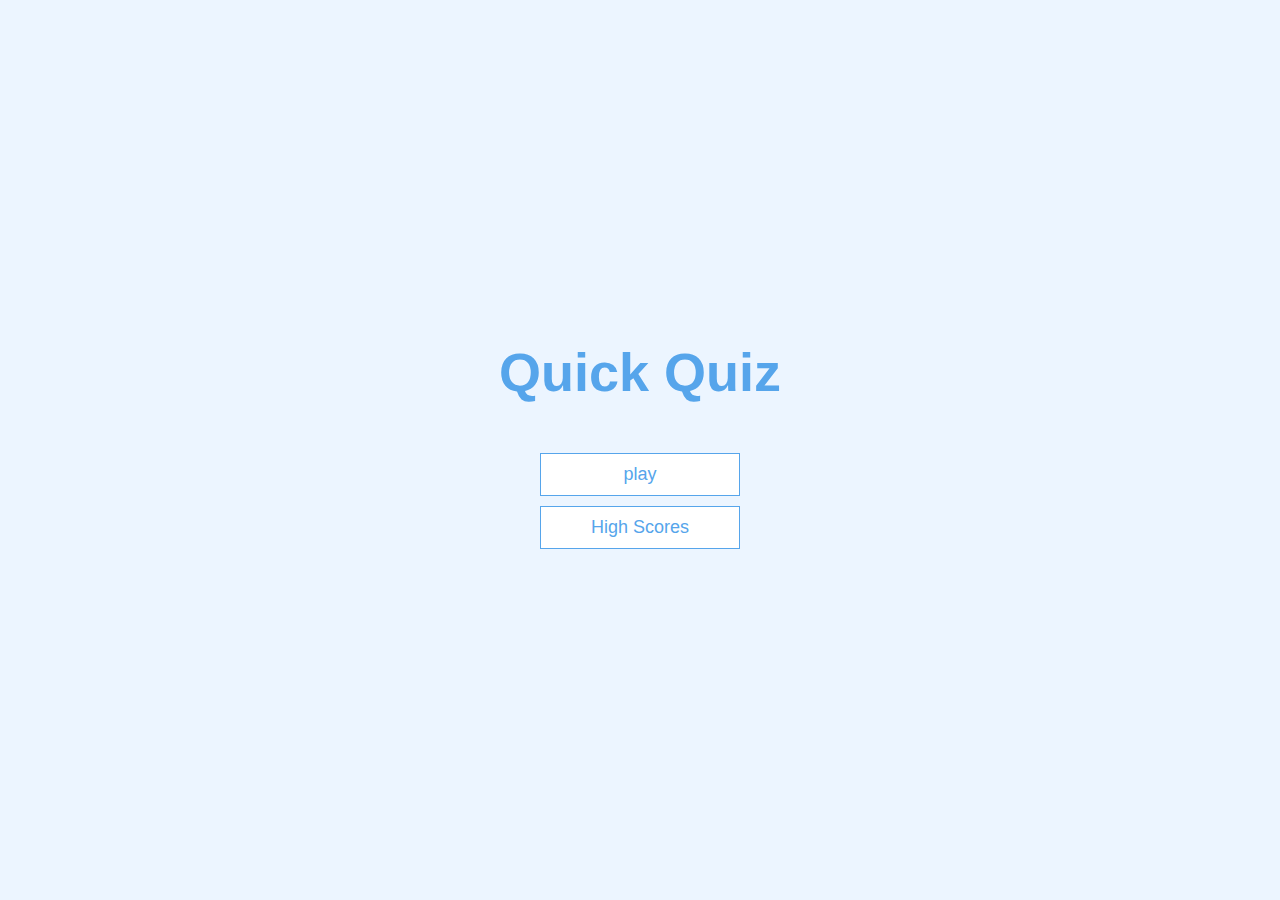
<file: index.html>
<!DOCTYPE html>
 <html lang="en">
 <head>
     <meta charset="UTF-8">
     <meta http-equiv="X-UA-Compatible" content="IE=edge">
     <meta name="viewport" content="width=device-width, initial-scale=1.0">
     <link rel="stylesheet" href="app.css"/>
     <title>Document</title>
 </head>
 <body>
    <div class="container">
        <div id="home" class="flex-center flex-column">
            <h1>Quick Quiz</h1>
            <a class="btn" href="game.html">play</a>
            <a class="btn" href="highscores.html">High Scores</a>
        </div>
    </div>

 </body>
 </html>
</file>
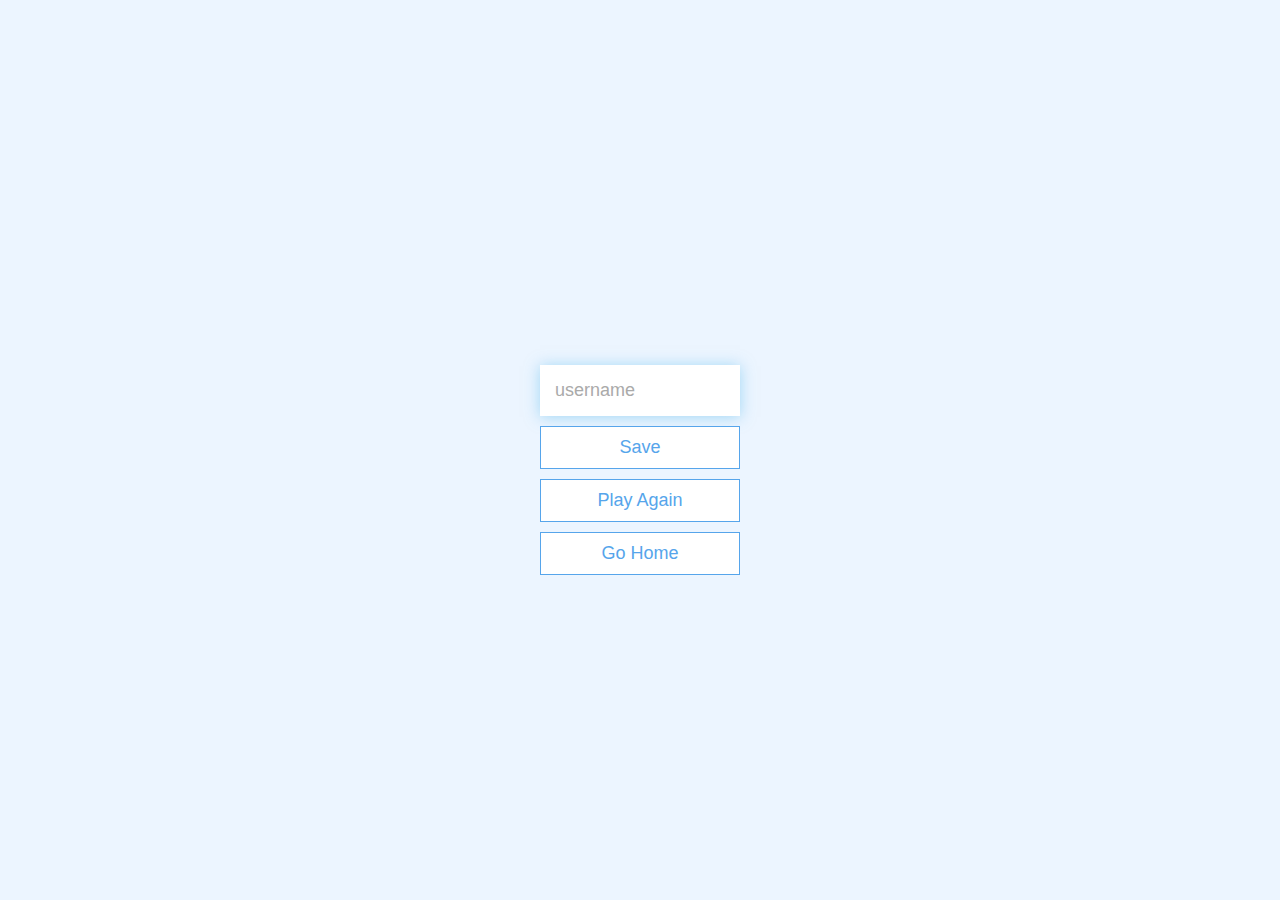
<file: end.html>
<!DOCTYPE html>
<html lang="en">
<head>
    <meta charset="UTF-8">
    <meta http-equiv="X-UA-Compatible" content="IE=edge">
    <meta name="viewport" content="width=device-width, initial-scale=1.0">
    <link rel="stylesheet" href="app.css">
    <title>congrats</title>
</head>
<body>
    <div class="container">
        <div id="end" class="flex-center flex-column">
            <h1 id="finalScore">0</h1>
            <form>
                <input type="text" name="username" id="username" placeholder="username">
                <button 
                  type="submit"
                  class="btn"
                  id="saveScoreBtn"
                  onclick="saveHighScore(event)"
                  disabled
                  >
                  Save
                </button>
            </form>
            <a href="game.html" class="btn">Play Again</a>
            <a href="index.html" class="btn">Go Home</a>
        </div>
    
    </div>
    <script src="end.js"></script>
</body>
</html>
</file>
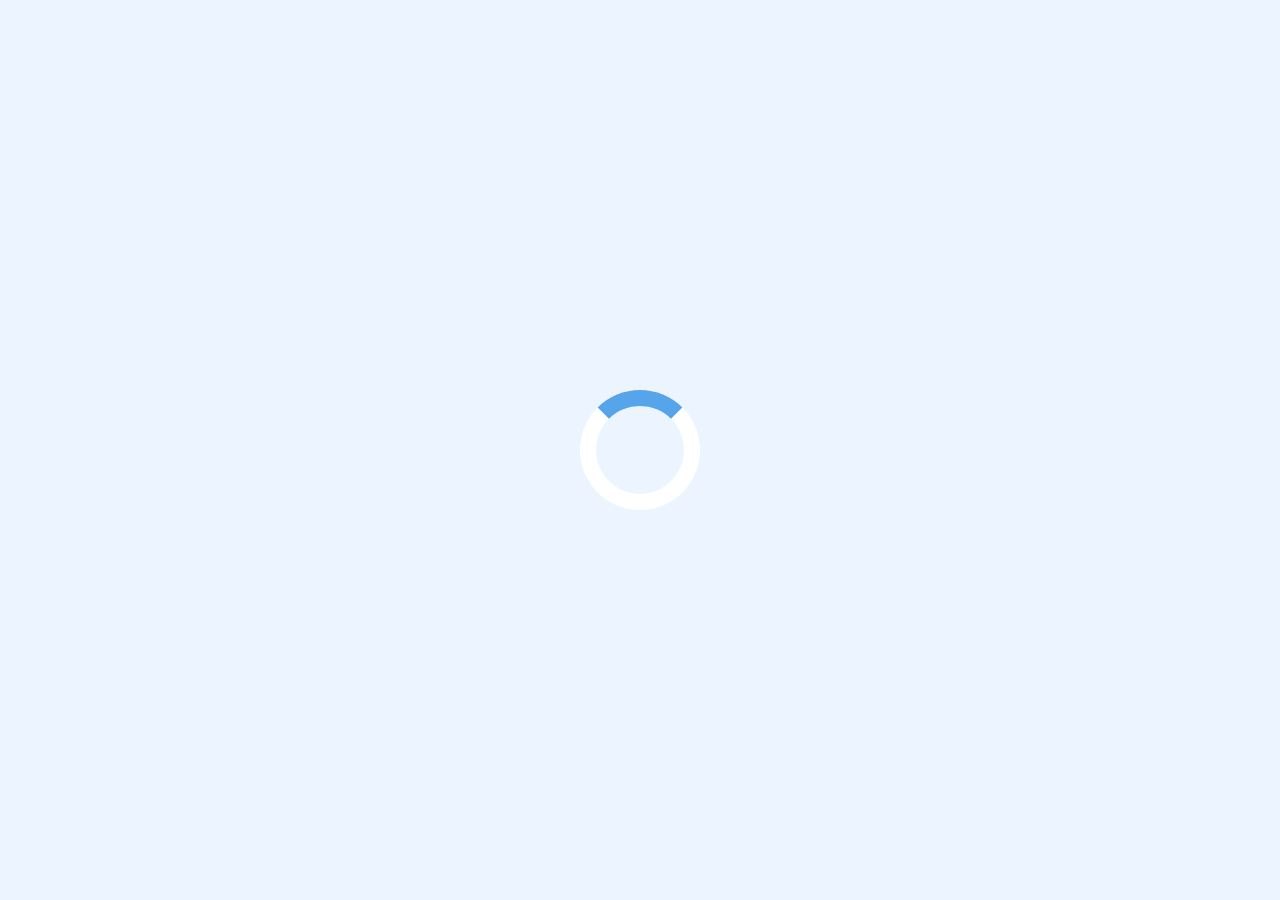
<file: game.html>
<!DOCTYPE html>
<html lang="en">
<head>
    <meta charset="UTF-8">
    <meta http-equiv="X-UA-Compatible" content="IE=edge">
    <meta name="viewport" content="width=device-width, initial-scale=1.0">
    <title>game</title>
    <link rel="stylesheet" href="app.css">
    <link rel="stylesheet" href="game.css"/>
</head>
<body>
    <div class="container">
        <div id="loader"></div>
        <div id="game" class="justify-center flex-column hidden">
            <div id="hud">
                <div id="hud-item">
                    <p id ="progressText" class="hud-prefix">
                        Question
                    </p>
                    <div id="progressBar">
                        <div id="progressBarFull"></div>
                    </div>
                    
                </div>
                <div id="hud-item">
                    <p class="hud-prefix">
                        Score
                    </p>
                    <h1 class="hud-main-text" id="score">
                        0
                    </h1>
                </div>
            </div>
            <h2 id="question">what is the answer to this question?</h2>
            <div class="choice-container">
                <p class="choice-prefix">A</p>
                <p class="choice-text" data-number="1">CHOICE 1</p>
            </div>
            <div class="choice-container">
                <p class="choice-prefix">B</p>
                <p class="choice-text" data-number="2">CHOICE 2</p>
            </div>
            <div class="choice-container">
                <p class="choice-prefix">C</p>
                <p class="choice-text" data-number="3">CHOICE 3</p>
            </div>
            <div class="choice-container">
                <p class="choice-prefix">D</p>
                <p class="choice-text" data-number="4">CHOICE 4</p>
            </div>
        </div>
    </div>

    <script src="game.js"></script>
</body>
</html>
</file>
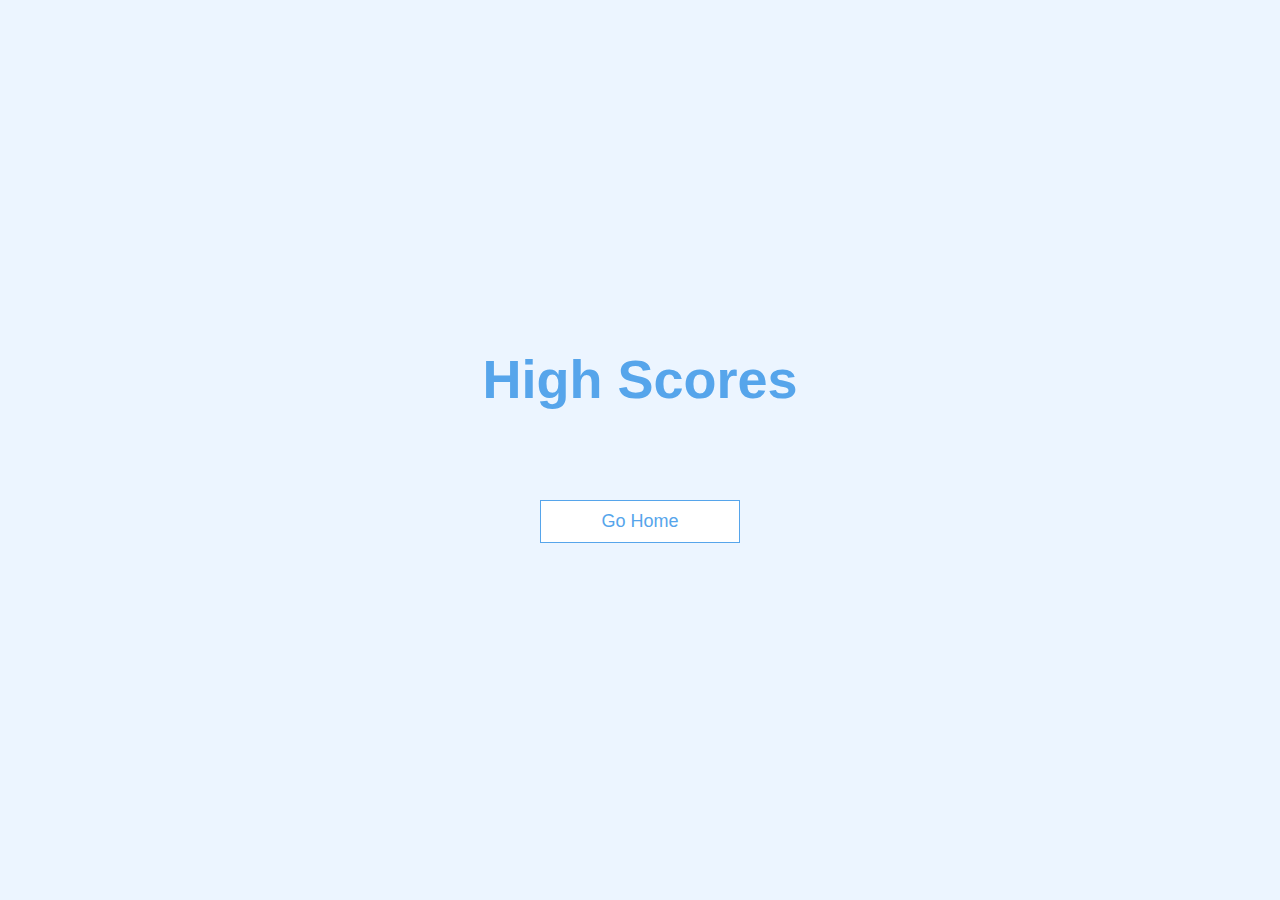
<file: highscores.html>
<!DOCTYPE html>
<html lang="en">
<head>
    <meta charset="UTF-8">
    <meta http-equiv="X-UA-Compatible" content="IE=edge">
    <meta name="viewport" content="width=device-width, initial-scale=1.0">
    <title>highscores</title>
    <link rel="stylesheet" href="app.css">
    <link rel="stylesheet" href="highscores.css">
</head>
<body>
    <div class="container">
        <div id="highscores" class="flex-column flex-center">
            <h1 id="finalScore">High Scores</h1>
            <ul id="highScoresList"></ul>
            <a href="index.html" class="btn">Go Home</a>
        </div>
    </div>
    <script src="highscores.js"></script>
</body>
</html>
</file>
<file: app.css>
:root{
    background-color: #ecf5ff;
    font-size: 62.5%;
}
*{
    box-sizing: border-box;
    font-family: Arial, Helvetica, sans-serif;
    margin: 0;
    padding: 0;
    color: #333;
}

h1,
h2,
h3,
h4 {
    margin-bottom: 1rem;
}

h1{
    font-size: 5.4rem;
    color: #56a5eb;
    margin-bottom: 5rem;
}

h1 > span {
    font-size: 2.4rem;
    font-weight: 500;
}

h2 {
    font-size: 4.2rem;
    margin-bottom: 4rem;
    font-weight: 700;
}

h3 {
    font-size: 2.8rem;
    font-weight: 500;
}

.container {
    width: 100vw;
    height: 100vh;
    display: flex;
    justify-content: center;
    align-items: center;
    max-width: 80rem;
    margin: 0 auto;
    padding: 1.5rem;
}

.container > * {
    width: 100%;
}

.flex-column {
    display: flex;
    flex-direction: column;
}

.flex-center {
    justify-content: center;
    align-items: center;   
}

.justify-center {
    justify-content: center;
}

.text-center {
    text-align: center;
}

.hidden {
    display: none;
}

.btn {
    font-size: 1.8rem;
    padding: 1rem 0;
    width: 20rem;
    text-align: center;
    border: 0.1rem solid #56a5eb;
    margin-bottom: 1rem;
    text-decoration: none;
    color: #56a5eb;
    background-color: white;
}

.btn:hover {
    cursor: pointer;
    box-shadow: 0 0.4rem 1.4rem 0 rgba(86, 185, 235, 0.5);
    transform: translateY(-0.1rem);
    transition: 150ms;
}

.btn[disabled]:hover {
    cursor: not-allowed;
    box-shadow: none;
    transform: none;
}

/* FORMS */

form {
    width: 100%;
    display: flex;
    flex-direction: column;
    align-items: center;
}

input {
    margin-bottom: 1rem;
    width: 20rem;
    padding: 1.5rem;
    font-size: 1.8rem;
    border: none;
    box-shadow: 0 0.1rem 1.4rem 0 rgba(86, 185, 235, 0.5);
}

input::placeholder {
    color: #aaa;
}
</file>
<file: game.css>
.choice-container{
    display: flex;
    margin-bottom: 0.5rem;
    width: 100%;
    font-size: 1.8rem;
    border: 0.1rem solid rgb(86, 165, 235, 0.25);
    background-color: white;
}

.choice-prefix {
    padding: 1.5rem 2.5rem;
    background-color: #56a5eb;
    color: white;
}

.choice-text {
    padding: 1.5rem;
    width: 100%;
}

.choice-container:hover {
    cursor: pointer;
    box-shadow: 0 0.4rem 1.4rem 0 rgba(86, 165, 235, 0.25);
    transform: translateY(-0.1rem);
    transition: transform 150ms;
}

.correct {
    background-color: green;
}

.incorrect {
    background-color: red;
}   

/* HUD */

#hud {
    display: flex;
    justify-content: space-between;
}

.hud-prefix {
    text-align: center;
    font-size: 2rem;
}

.hud-main-text {
    text-align: center;
}

#progressBar {
    width: 20rem;
    height: 4rem;
    border: 0.3rem solid #56a5eb;
    margin-top: 1.5rem;
}

#progressBarFull {
    height: 3.4rem;
    background-color: #56a5eb;
    width: 0%;
}

/* LOADER */

#loader {
    border: 1.6rem solid white;
    border-radius: 50%;
    border-top: 1.6rem solid #56a5eb;
    width: 12rem;
    height: 12rem;
    animation: spin 1s linear infinite;
}

@keyframes spin {
    0% {
        transform: rotate(0deg);
    }
    100% {
        transform: rotate(360deg);
    }

}
</file>
<file: highscores.css>
#highScoresList {
    list-style: none;
    padding-left: 0;
    margin-bottom: 4rem;
}


.high-score {
    font-size: 2.8rem;
    margin-bottom: 0.5rem;
}

.high-score:hover {
    transform: scale(1.025);
}
</file>
